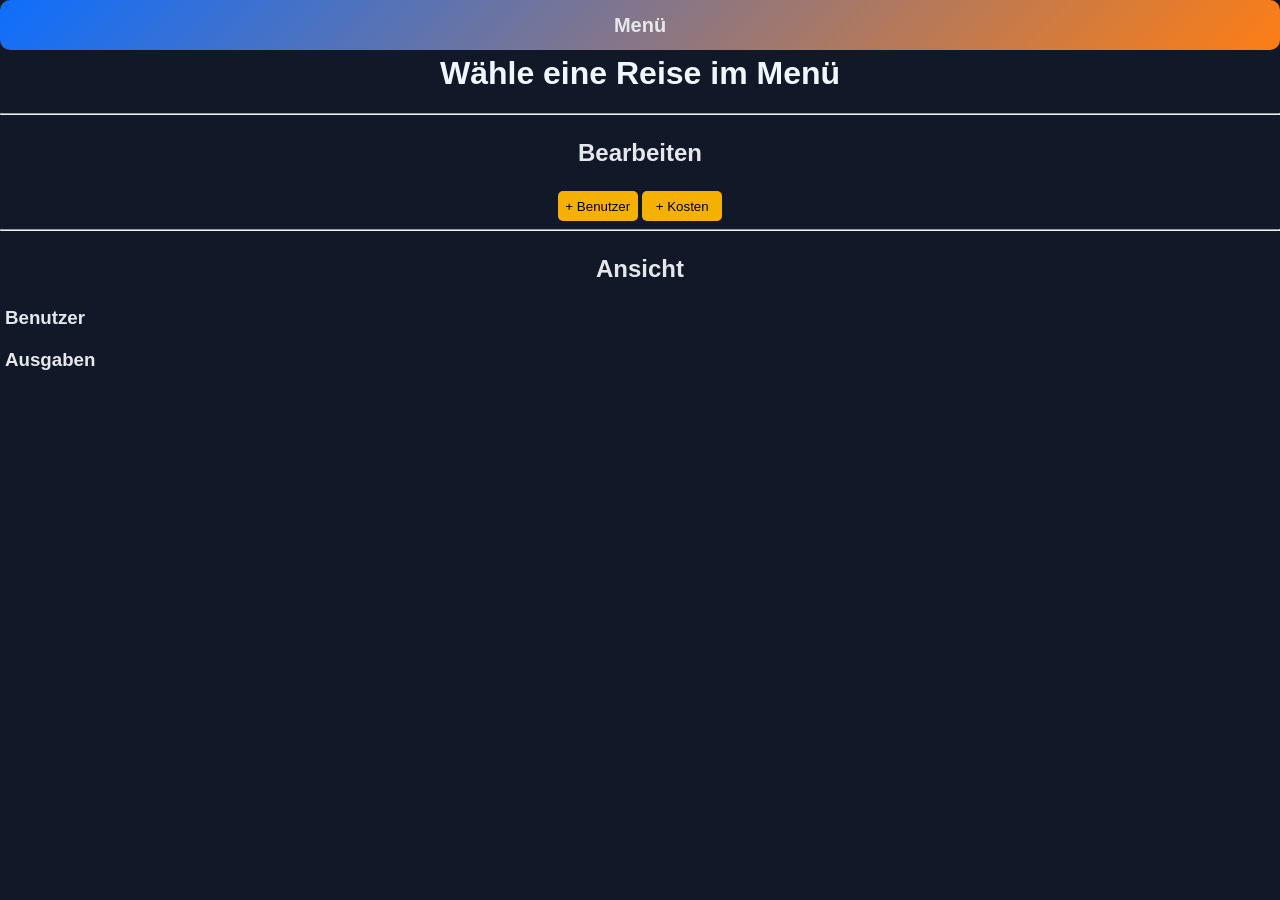
<file: index.html>
<!DOCTYPE html>
<html lang="de">
<head>
    <meta charset="UTF-8">
    <meta name="viewport" content="width=device-width, initial-scale=1.0">
    <link rel="stylesheet" href="./style.css">

    <script src="./script.js"></script>
    <title>Kostenrechner</title>
</head>
<body>

    <div class="navbar" id="mainNav">
        <h2 class="nv_txt">Wähle deinen Trip!</h2>
        <p class="nv_txt">Einblick in deine Reisen</p>
        <a class=" link" href="./impressum.html">Impressum</a>
        <br>
        <div id="tripNav"></div>
        <button type="button" class="editBtn" id="New_Trip" onclick="openTripScreen()">+ Reise hinzufügen</button>
    </div>

    <div class="navbar" id="menuSelect" onclick="toggle_nav()">
        <h5 id="sc_nvbar" >Menü</h5>
    </div>

    <h1 id="title">Wähle eine Reise im Menü</h1>
    <hr>

    <div class="selectBtns">
        <p class="semiHeader">Bearbeiten</p>
        <button type="button" class="editBtn" onclick="openUserScreen()">+ Benutzer</button>
        <button type="button" class="editBtn" onclick="openCostScreen()">+ Kosten</button>
    </div>
    
        <div class="addScreen" id="addUserScreen">
            <button type="button" class="XScreen" onclick="closeUserScreen()">X</button>
            <h3>Nutzer hinzufügen</h3>
            <br>
            <div>
                <span >Name</span>
                <input type="text" id="name">
            </div>
            <button type="button"  class="memmory" onclick="closeUserScreen(); createUser()">hinzufügen</button>
        </div>
    
        <div class="addScreen" id="addCostScreen">
            <button type="button" class="XScreen" onclick="closeCostScreen()">X</button>
            <h3>Neuer Buchungsbetrag</h3>
            <br>
            <div>
                <p>Beschreibung:</p>
                <input type="text" id="costDescription" placeholder="z.B. Hotel">
            
                <p>Betrag:</p>
                <input type="number" id="costAmount" placeholder="0.00" step="5.00">
            
                <p>Bezahlt von:</p>
                <select id="dropdownPayed">
                    <option value="">-- Bitte wählen --</option>
                </select>
            
                <p>Bezahlt für:</p>
                <div id="splitCheckboxes"></div>
            </div>
            <button type="button" class="memmory" onclick="createCost(); closeCostScreen();">hinzufügen</button>
        </div>
    <hr>
    

        <div class="addScreen"id="addTripScreen">
            <button type="button" class="XScreen" onclick="closeTripScreen()">X</button>
            <h3>Reise hinzufügen</h3>
            <br>
            <div>
                <span>Reiseort</span>
                <input type="text" id="tripName">
            </div>
            <button type="button" class="memmory" onclick="closeTripScreen(); createTrip()">hinzufügen</button>
        </div>


    <div class="table">
        <p class="semiHeader">Ansicht</p>
        <h3>Benutzer</h3>
            <div class="balancesGrid" id="balances"></div>
        <h3>Ausgaben</h3>
            <div id="costsList"></div>
            <ul id="persons"></ul>
    </div>
</body>
</html>
</file>
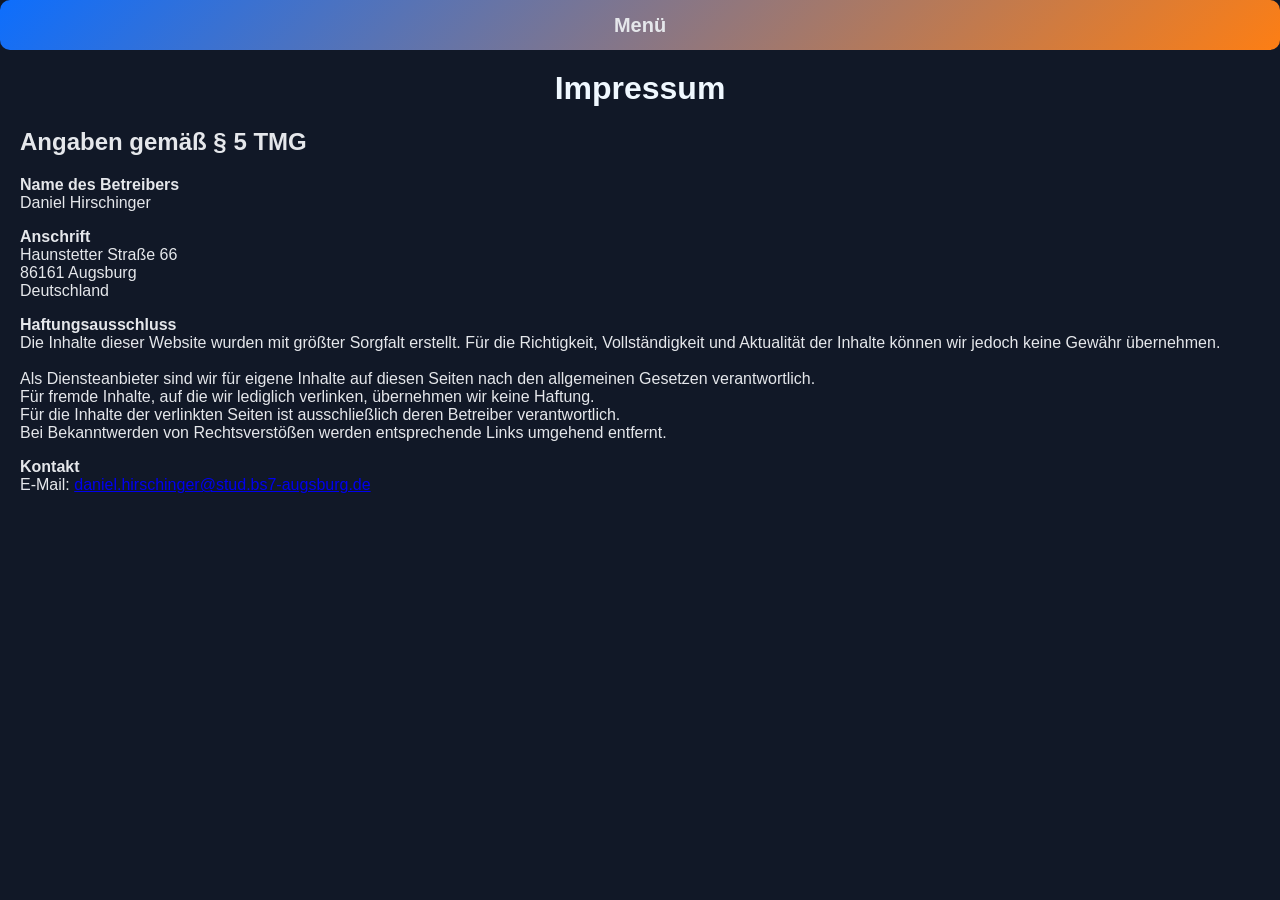
<file: impressum.html>
<!DOCTYPE html>
<html lang="de">
<head>
    <meta charset="UTF-8">
    <meta name="viewport" content="width=device-width, initial-scale=1.0">
    <link rel="stylesheet" href="style.css">
    <script src="./script.js"></script>
    <title>Document</title>
</head>
<body>

    <div class="navbar" id="mainNav">
        <h2 class="nv_txt">Wähle deinen Trip!</h2>
        <p class="nv_txt">Einblick in deine Reisen</p>
        <a class="link" href="./index.html">Zurück zum Kostenrechner</a>
    </div>
    <div class="navbar" id="menuSelect" onclick="toggle_nav()">
        <h5 id="sc_nvbar" >Menü</h5>
    </div>
<div id="impressum">

    <h1>Impressum</h1>

    <h2>Angaben gemäß § 5 TMG</h2>

        <p>
            <strong>Name des Betreibers</strong><br>
            Daniel Hirschinger
        </p>

        <p>
            <strong>Anschrift</strong><br>
            Haunstetter Straße 66<br>
            86161 Augsburg<br>
            Deutschland
        </p>

        <p>
            <strong>Haftungsausschluss</strong><br>

            Die Inhalte dieser Website wurden mit größter Sorgfalt erstellt. Für die Richtigkeit, Vollständigkeit und Aktualität der Inhalte können wir jedoch keine Gewähr übernehmen. <br>
        <br>
        Als Diensteanbieter sind wir für eigene Inhalte auf diesen Seiten nach den allgemeinen Gesetzen verantwortlich. <br>
        Für fremde Inhalte, auf die wir lediglich verlinken, übernehmen wir keine Haftung. <br>
        Für die Inhalte der verlinkten Seiten ist ausschließlich deren Betreiber verantwortlich. <br>
        Bei Bekanntwerden von Rechtsverstößen werden entsprechende Links umgehend entfernt.
        </p>

        <p>
            <strong>Kontakt</strong><br>
            E-Mail: <a href="mailto:daniel.hirschinger@stud.bs7-augsburg.de">daniel.hirschinger@stud.bs7-augsburg.de</a>
        </p>


</div>

</body>
</html>
</file>
<file: style.css>
@font-face {
  font-family: "Sawarabi Gothic", sans-serif;
  src: local('Swarabi Gothic'),
       url('./font/SawarabiGothic-Regular.ttf') format('ttf');
  font-weight: 400;
  font-style: normal;
  font-display: swap;
}

@media (max-width: 600px) {
  body {
    font-family: "Sawarabi Gothic", sans-serif;
    margin: 0;
    font-size: 15px;
  }
    #nav_text{
        margin: 0;
        align-items: center;
        text-align: center;
    }
}

body {
    margin: 0;
    padding: 0;
    font-family: "Sawarabi Gothic", sans-serif;
    background-color: #111827;
    color: #e5e7eb;
}

.navbar {
  background: linear-gradient(135deg, #0d6efd , #fd7e14 );
  box-shadow: none;
  border-radius: 10px
}

#mainNav {
    margin-left: 0px;
    width: 100%;
    box-sizing: border-box;
    max-height: 0;
    overflow: hidden;
    opacity: 0;
    transform: translateY(-10px);
    transition: max-height 0.4s ease, opacity 0.3s ease;

}

#menuSelect{
    width: 100%;
    
    height: 50px;
    display: flex;              
    align-items: center;        
    justify-content: center;    
}

#sc_nvbar{
    
    font-size: 20px;
    margin: 0;                  
}

.link{
    display: block;
    text-align: center;
    color: #e5e7eb;
}

#impressum{
    margin: 20px;
}

#New_Trip{
    margin-left: 5px;
}

#mainNav.open{
    max-height: 500px;
    opacity: 1;
    transform: translateY(0);
}

.nv_txt{
    text-align: center;
}

.Vication {
    margin: 3px;
    cursor: pointer;
}

h1{
    margin-top: 5px;
    text-align: center;
    color: aliceblue;
}

h2{
    font-weight: 900;
    font-size: 1.5rem;
}
.selectBtns {
    text-align: center;
}

.editBtn{
    width: 80px;
    height: 30px;
    border-radius: 5px;
    border-width: 0px;
    background-color: #F6B000;
}

.semiHeader{
    font-size: x-large;
    font-weight: 700;
    text-align: center;
}

#addUserScreen{
    display: none;
    position: fixed;
    top: 50%;
    left: 50%;
    transform: translate(-50%, -50%);
    width: 300px;
    height: 300px;
    background: #0b0f19;
    padding: 20px;
    box-shadow: 0 0 20px rgba(0,0,0,0.3);
    border-radius: 10px;
}


#addCostScreen{
    display: none;
    position: fixed;
    top: 50%;
    left: 50%;
    transform: translate(-50%, -50%);
    width: 300px;
    height: auto;
    background: #0b0f19;
    padding: 20px;
    box-shadow: 0 0 20px rgba(0,0,0,0.3);
    border-radius: 10px;
}

#addTripScreen{
    display: none;
    position: fixed;
    top: 50%;
    left: 50%;
    transform: translate(-50%, -50%);
    width: 300px;
    height: 300px;
    background: #0b0f19;
    padding: 20px;
    box-shadow: 0 0 20px rgba(0,0,0,0.3);
    border-radius: 10px;
}

.memmory {
    display:block;
    margin: 5px auto;
    background-color: green;
    width: 80px;
    height: 30px;
    border-radius: 10px;
}

.XScreen{
    background-color: red;
    color: aliceblue;
    border-width: 0px;
    border-radius: 10px;
    box-shadow: none;
    width: 30px;
    height: 30px;
}

.balancesGrid {
    display: grid;
    grid-template-columns: 1fr auto;
    row-gap: 8px;
    column-gap: 16px;
    margin: 10px;
}

h3{
    margin: 5px;
}

.balance_name {
    align-self: center;
}

.balance_value {
    text-align: right;
    font-weight: bold;
}

.balance_value.positive {
    color: green;
}

.balance_value.negative {
    color: red;
}

.balance_value.neutral {
    color: gray;
}
.Vication.active {
    font-weight: bold;
    color: #ff5722;
}


#costsList{
    margin: 5px;
}

#table{
    margin: 10px;
}
#persons{
    visibility: hidden;
}
</file>
